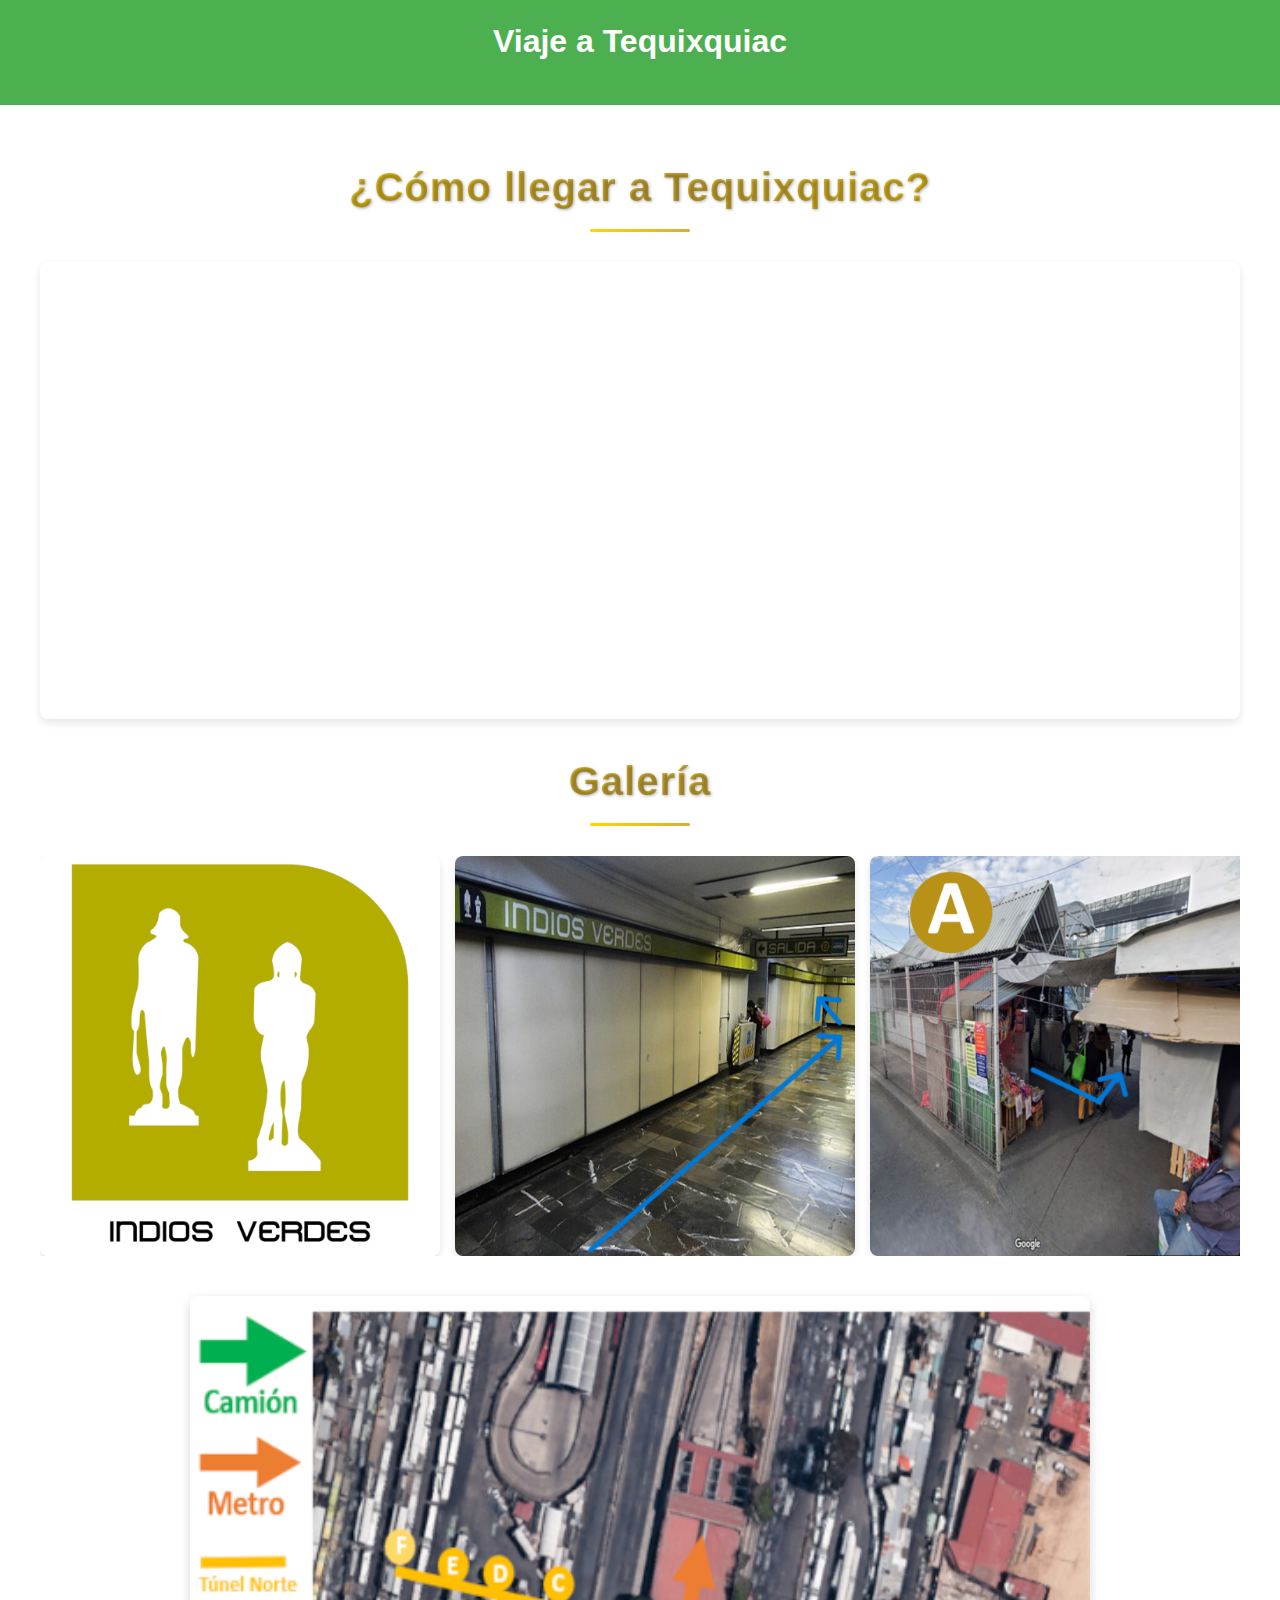
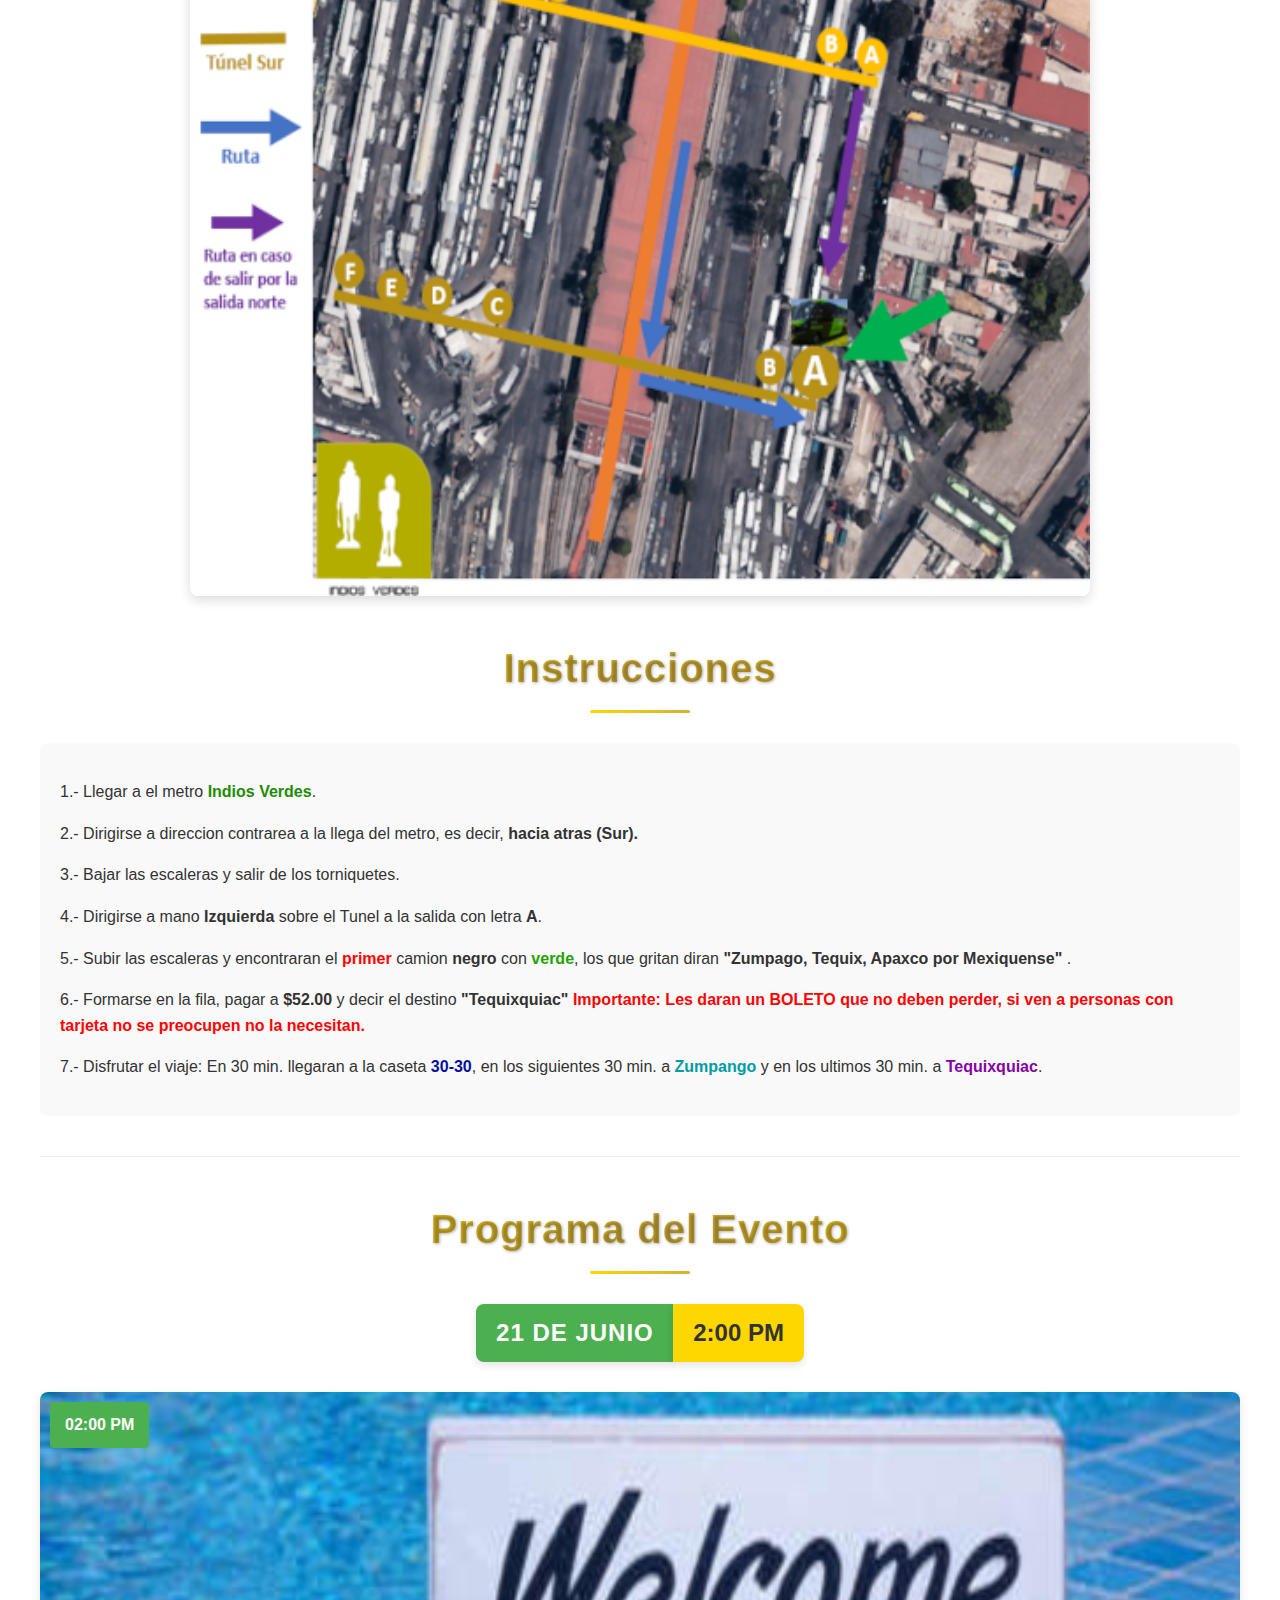
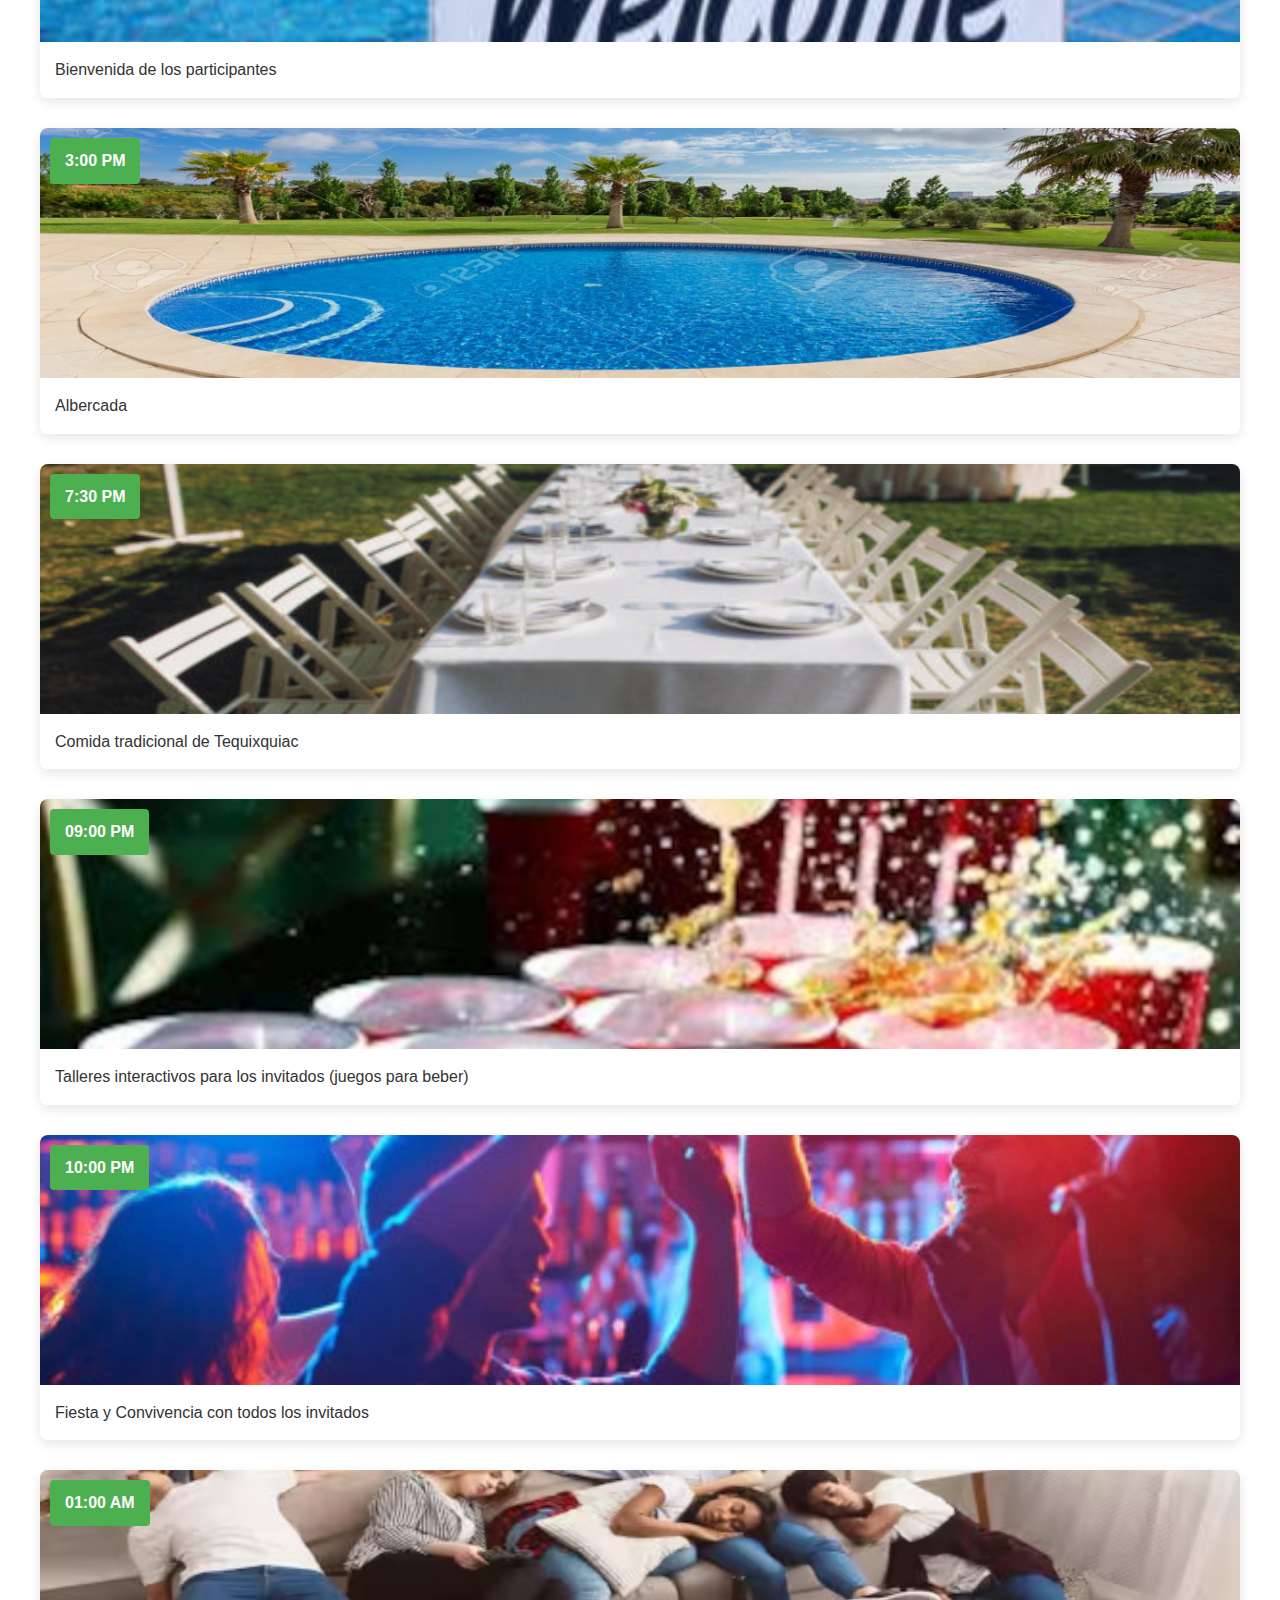
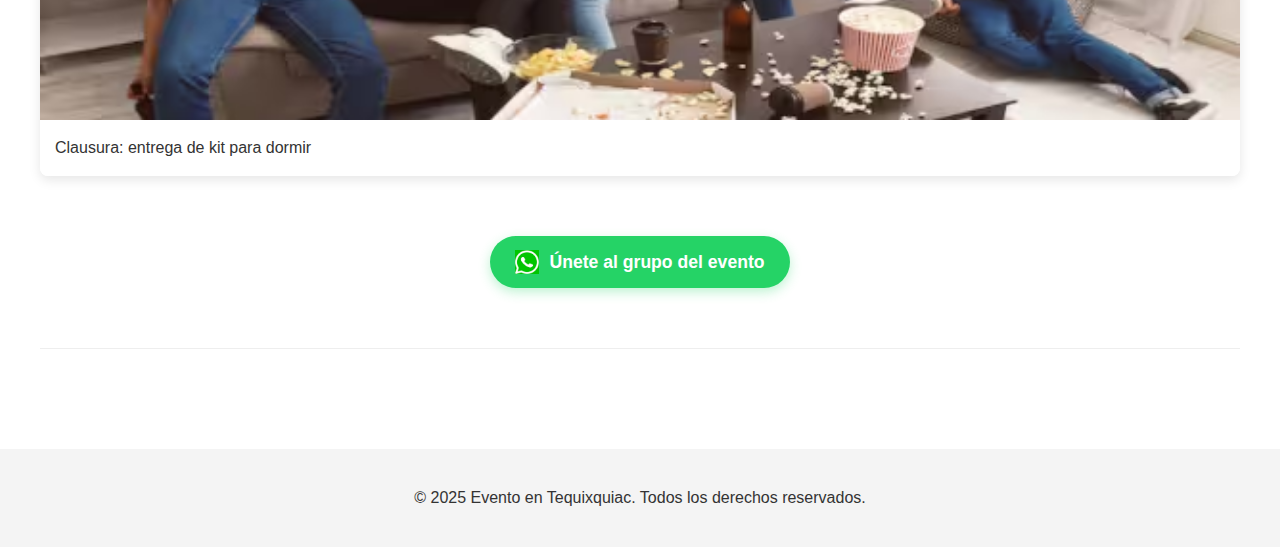
<file: Tequix.html>
<!DOCTYPE html>
<html lang="es">
<head>
    <meta charset="UTF-8">
    <meta name="viewport" content="width=device-width, initial-scale=1.0">
    <title>Evento en Tequixquiac</title>
    <link rel="stylesheet" href="Styles.css">
    <script src="script.js"></script>
</head>
<body>
    <header>
        <h1>Viaje a Tequixquiac</h1>
    </header>

    <div class="container">
        <!-- Primera sección: Cómo llegar -->
        <section id="llegar" class="section">
            <h2 class="gallery-title" >¿Cómo llegar a Tequixquiac?</h2>
            
            <!-- Google Maps - Reemplaza la src con tu dirección -->
            <div class="map-container">
                <iframe 
                    src="https://www.google.com/maps/embed?pb=!1m13!1m8!1m3!1d8332.573472314023!2d-99.1522433054929!3d19.90864680657804!3m2!1i1024!2i768!4f13.1!3m2!1m1!2zMTnCsDU0JzMyLjQiTiA5OcKwMDgnNTIuNiJX!5e0!3m2!1ses!2smx!4v1749944005127!5m2!1ses!2smx"
                    width="100%" 
                    height="450" 
                    style="border:0;" 
                    allowfullscreen="" 
                    loading="lazy">
                </iframe>
            </div>
            
            <!-- Galería horizontal -->
            <h3 class="gallery-title">Galería</h3>
            <div class="carousel-container">
                <div class="horizontal-gallery">
                    <div class="gallery-item"><img src="indios-verdes-logo.png" alt="Foto 1"></div>
                    <div class="gallery-item"><img src="salida-A.png" alt="Foto 2"></div>
                    <div class="gallery-item"><img src="parada.png" alt="Foto 3"></div>
                    <div class="gallery-item"><img src="eco-elite.png" alt="Foto 4"></div>
                    <div class="gallery-item"><img src="52.png" alt="Foto 5"></div>
                    <div class="gallery-item"><img src="30-30.png" alt="Foto 6"></div>
                    <div class="gallery-item"><img src="laguna.png" alt="Foto 7"></div>
                    <div class="gallery-item"><img src="tequixquiac.png" alt="Foto 8"></div>
                </div>
            </div>
            
            <div class="image">
                <img src="terminal.png" alt="Croquis">
            </div>
            
            <h3 class="gallery-title">Instrucciones</h3>
            <!-- Texto descriptivo -->
            <div class="texto-descriptivo">
                <p>1.- Llegar a el metro  <strong style="color: #1f8d03;">Indios Verdes</strong>.</p>
                <p>2.- Dirigirse a direccion contrarea a la llega del metro, es decir, <strong>hacia atras (Sur).</strong></p>
                <p>3.- Bajar las escaleras y salir de los torniquetes.</p>
                <p>4.- Dirigirse a mano <strong>Izquierda</strong> sobre el Tunel a la salida con letra <strong>A</strong>.</p>
                <p>5.- Subir las escaleras y encontraran el <strong style="color: #ff0303;">primer</strong> camion <strong>negro</strong> con <strong style="color: #23a402;">verde</strong>, los que gritan diran <strong> "Zumpago, Tequix, Apaxco por Mexiquense" </strong>.</p>
                <p>6.- Formarse en la fila, pagar a <strong>$52.00</strong> y decir el destino <strong>"Tequixquiac"</strong> <strong style="color: #ff0303;">Importante: Les daran un BOLETO que no deben perder, si ven a personas con tarjeta no se preocupen no la necesitan.</strong></p>
                <p>7.- Disfrutar el viaje: En 30 min. llegaran a la caseta <strong style="color: #020fa4;">30-30</strong>, en los siguientes 30 min. a <strong style="color: #029ca4;">Zumpango</strong> y en los ultimos 30 min. a <strong style="color: #8602a4;">Tequixquiac</strong>.</p>
            </div>
        </section>
        
        <!-- Segunda sección: Evento -->
        <section id="evento" class="section">
            <h2 class="gallery-title">Programa del Evento</h2>

            <div class="fecha-evento">
                <span class="fecha-destacada">21 de Junio</span>
                <span class="hora-destacada">2:00 PM</span>
            </div>
            
            <!-- Galería vertical con horarios -->
            <div class="vertical-gallery">
                <div class="event-item">
                    <div class="event-time">02:00 PM</div>
                    <img src="bienvenida.jpg" alt="Actividad 1">
                    <div class="event-desc">Bienvenida de los participantes</div>
                </div>
                
                <div class="event-item">
                    <div class="event-time">3:00 PM</div>
                    <img src="alberca.jpg" alt="Actividad 2">
                    <div class="event-desc">Albercada</div>
                </div>
                
                <div class="event-item">
                    <div class="event-time">7:30 PM</div>
                    <img src="comida.jpg" alt="Actividad 3">
                    <div class="event-desc">Comida tradicional de Tequixquiac</div>
                </div>
                
                <div class="event-item">
                    <div class="event-time">09:00 PM</div>
                    <img src="juego.jpeg" alt="Actividad 4">
                    <div class="event-desc">Talleres interactivos para los invitados (juegos para beber)</div>
                </div>
                
                <div class="event-item">
                    <div class="event-time">10:00 PM</div>
                    <img src="fiesta.jpg" alt="Actividad 5">
                    <div class="event-desc">Fiesta y Convivencia con todos los invitados</div>
                </div>
                
                <div class="event-item">
                    <div class="event-time">01:00 AM</div>
                    <img src="dormir.avif" alt="Actividad 6">
                    <div class="event-desc">Clausura: entrega de kit para dormir</div>
                </div>
            </div>

            <div class="whatsapp-container">
                <a href="https://chat.whatsapp.com/JQpkl7rfLaX8GFukIpoLeG" class="whatsapp-btn" target="_blank">
                    <i class="whatsapp-icon"></i>
                    Únete al grupo del evento
                </a>
            </div>
        </section>
    </div>
    
    <footer>
        <p>© 2025 Evento en Tequixquiac. Todos los derechos reservados.</p>
    </footer>
</body>
</html>
</file>
<file: Styles.css>
/* Estilos generales */
body {
    font-family: 'Arial', sans-serif;
    margin: 0;
    padding: 0;
    color: #333;
    line-height: 1.6;
}

header {
    background-color: #4CAF50;
    color: white;
    text-align: center;
    padding: 1rem 0;
}

h1, h2, h3 {
    margin-top: 0;
}

.container {
    max-width: 1200px;
    margin: 0 auto;
    padding: 20px;
}

.section {
    margin-bottom: 40px;
    padding-bottom: 20px;
    border-bottom: 1px solid #eee;
}

/* Estilos para el mapa */
.map-container {
    margin: 20px 0;
    border-radius: 8px;
    overflow: hidden;
    box-shadow: 0 4px 8px rgba(0,0,0,0.1);
}

/* Galería horizontal */
.carousel-container {
    width: 100%;
    overflow: hidden;
    position: relative;
    margin: 20px 0;
}

.horizontal-gallery {
    display: flex;
    gap: 15px;
    width: max-content;
    animation: scroll 30s linear infinite;
}

.horizontal-gallery:hover {
    animation-play-state: paused;
}

@keyframes scroll {
    0% {
        transform: translateX(0);
    }
    100% {
        transform: translateX(calc(-100% + 100vw));
    }
}

.gallery-item {
    flex: 0 0 auto;
    width: 400px;
    height: 400px;
    border-radius: 8px;
    overflow: hidden;
    box-shadow: 0 4px 8px rgba(0,0,0,0.1);
}

.gallery-item img {
    width: 100%;
    height: 100%;
    object-fit: cover;
    transition: transform 0.3s ease;
}

.gallery-item img:hover {
    transform: scale(1.05);
}

.image {
    width: 80%;
    max-width: 900px;
    margin: 40px auto;
    display: block;
    text-align: center;
    box-shadow: 0 4px 12px rgba(0,0,0,0.15);
    border-radius: 8px;
    overflow: hidden;
    transition: transform 0.3s ease, box-shadow 0.3s ease;
}

.image img {
    width: 100%;
    height: auto;
    display: block;
}

.image:hover {
    transform: scale(1.02);
    box-shadow: 0 6px 16px rgba(0,0,0,0.2);
}

/* Para hacerlo responsive */
@media (max-width: 768px) {
    .image {
        width: 95%;
        margin: 30px auto;
    }
}

/* Texto descriptivo */
.texto-descriptivo {
    background-color: #f9f9f9;
    padding: 20px;
    border-radius: 8px;
    margin: 20px 0;
}

/* Galería vertical */
.vertical-gallery {
    display: flex;
    flex-direction: column;
    gap: 30px;
    margin: 30px 0;
}

.event-item {
    display: flex;
    flex-direction: column;
    border-radius: 8px;
    overflow: hidden;
    box-shadow: 0 4px 12px rgba(0,0,0,0.1);
    position: relative;
}

.event-time {
    background-color: #4CAF50;
    color: white;
    padding: 10px 15px;
    font-weight: bold;
    position: absolute;
    top: 10px;
    left: 10px;
    border-radius: 4px;
    z-index: 1;
}

.event-item img {
    width: 100%;
    height: 250px;
    object-fit: cover;
}

.event-desc {
    padding: 15px;
    background-color: white;
}

/* Footer */
footer {
    text-align: center;
    padding: 20px;
    background-color: #f4f4f4;
    margin-top: 40px;
}

/* Responsive */
@media (max-width: 768px) {
    .gallery-item {
        width: 250px;
        height: 180px;
    }
    
    .event-item img {
        height: 200px;
    }
}


/* Estilo para el título de la galería */
.gallery-title {
    font-size: 2.5rem;       /* Tamaño grande */
    color: transparent;      /* Hacemos el color transparente para aplicar el gradiente */
    background: linear-gradient(135deg, #FFD700 0%, #D4AF37 50%, #FFD700 100%);
    -webkit-background-clip: text; /* Aplica el gradiente solo al texto (para navegadores WebKit) */
    background-clip: text;   /* Aplica el gradiente solo al texto */
    text-align: center;      /* Centrado */
    margin: 30px 0;         /* Espaciado superior e inferior */
    font-weight: 700;       /* Negrita */
    text-shadow: 1px 1px 3px rgba(0, 0, 0, 0.3); /* Sombra sutil para profundidad */
    letter-spacing: 1px;    /* Espaciado entre letras */
    position: relative;     /* Para el pseudo-elemento */
}

/* Opcional: Línea decorativa bajo el título */
.gallery-title::after {
    content: "";
    display: block;
    width: 100px;
    height: 3px;
    background: linear-gradient(90deg, #FFD700, #D4AF37);
    margin: 10px auto;
    border-radius: 3px;
}

/* Estilo para el contenedor de fecha y hora */
.fecha-evento {
    text-align: center;
    margin: 20px 0 30px;
    font-family: 'Arial', sans-serif;
}

/* Estilo para la fecha */
.fecha-destacada {
    display: inline-block;
    background-color: #4CAF50; /* Verde */
    color: white;
    padding: 10px 20px;
    font-size: 1.5rem;
    font-weight: bold;
    border-radius: 8px 0 0 8px;
    box-shadow: 0 4px 8px rgba(0,0,0,0.1);
    text-transform: uppercase;
    letter-spacing: 1px;
}

/* Estilo para la hora */
.hora-destacada {
    display: inline-block;
    background-color: #FFD700; /* Dorado */
    color: #333;
    padding: 10px 20px;
    font-size: 1.5rem;
    font-weight: bold;
    border-radius: 0 8px 8px 0;
    box-shadow: 0 4px 8px rgba(0,0,0,0.1);
    margin-left: -5px; /* Para unir los dos elementos */
}

/* Efecto hover opcional */
.fecha-evento:hover .fecha-destacada {
    background-color: #3e8e41;
    transform: translateY(-2px);
}

.fecha-evento:hover .hora-destacada {
    background-color: #e6c200;
    transform: translateY(-2px);
}

.fecha-destacada, .hora-destacada {
    transition: all 0.3s ease;
}

/* Estilo para el contenedor del botón */
.whatsapp-container {
    text-align: center;
    margin: 40px 0 20px;
    padding: 20px 0;
}

/* Estilo para el botón de WhatsApp */
.whatsapp-btn {
    display: inline-flex;
    align-items: center;
    background-color: #25D366; /* Color característico de WhatsApp */
    color: white;
    padding: 12px 25px;
    border-radius: 50px;
    font-weight: bold;
    text-decoration: none;
    font-size: 1.1rem;
    transition: all 0.3s ease;
    box-shadow: 0 4px 12px rgba(37, 211, 102, 0.3);
}

/* Icono de WhatsApp (puedes usar un emoji o SVG) */
.whatsapp-icon {
    display: inline-block;
    width: 24px;
    height: 24px;
    margin-right: 10px;
    background-image: url('whatsapp-icon.png');
    background-size: contain;
    background-repeat: no-repeat;
}

/* Efectos hover */
.whatsapp-btn:hover {
    background-color: #128C7E; /* Color más oscuro al pasar el mouse */
    transform: translateY(-2px);
    box-shadow: 0 6px 16px rgba(37, 211, 102, 0.4);
}

/* Efecto activo (al hacer clic) */
.whatsapp-btn:active {
    transform: translateY(0);
    box-shadow: 0 2px 8px rgba(37, 211, 102, 0.4);
}

.sc-mini-player {
    position: fixed;
    bottom: 20px;
    right: 20px;
    width: 200px;
    height: 120px;
    border-radius: 10px;
    overflow: hidden;
    box-shadow: 0 2px 10px rgba(0,0,0,0.2);
    z-index: 1000;
    opacity: 0.9;
    transition: all 0.3s ease;
}

.sc-mini-player:hover {
    opacity: 1;
    transform: scale(1.05);
}

/* Ocultar elementos no necesarios */
.sc-mini-player iframe {
    transform: scale(0.8);
    transform-origin: 0 0;
    width: 125%;
    height: 125%;
}
</file>
